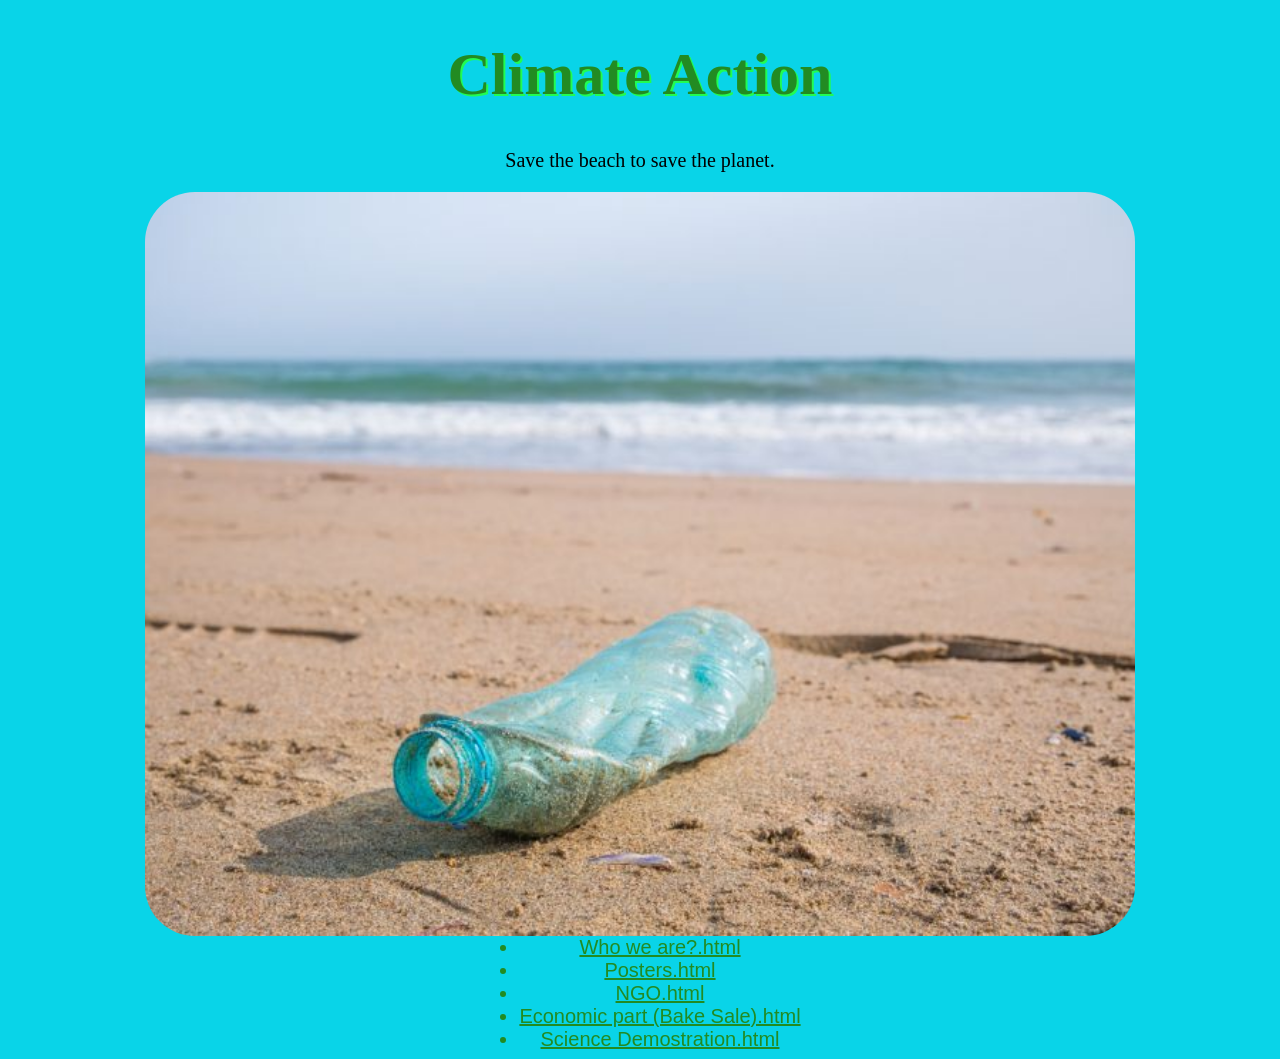
<file: index.html>
<!DOCTYPE html>
<html>
<head>
   <meta charset="utf-8">
   <meta name="viewport" content="width=device-width, initial-scale=1">
   <link rel="stylesheet" type="text/css" href="style.css">
   <title>Climate Action</title>
</head>
<body>
   <h1>Climate Action</h1>
   <p>Save the beach to save the planet.</p>
   <img src="Beach rubish.jpg">
     <ul>
      <li><a href="Who we are.html">Who we are?.html</a></li>
      <li><a href="Posters.html">Posters.html</a></li>
      <li><a href="NGO.html">NGO.html</a></li>
      <li><a href="Economic part (Bake Sale).html">Economic part (Bake Sale).html</a></li>
      <li><a href="Science Demostration.html">Science Demostration.html</a></li>
   </ul>

</body>
</htlm>
</file>
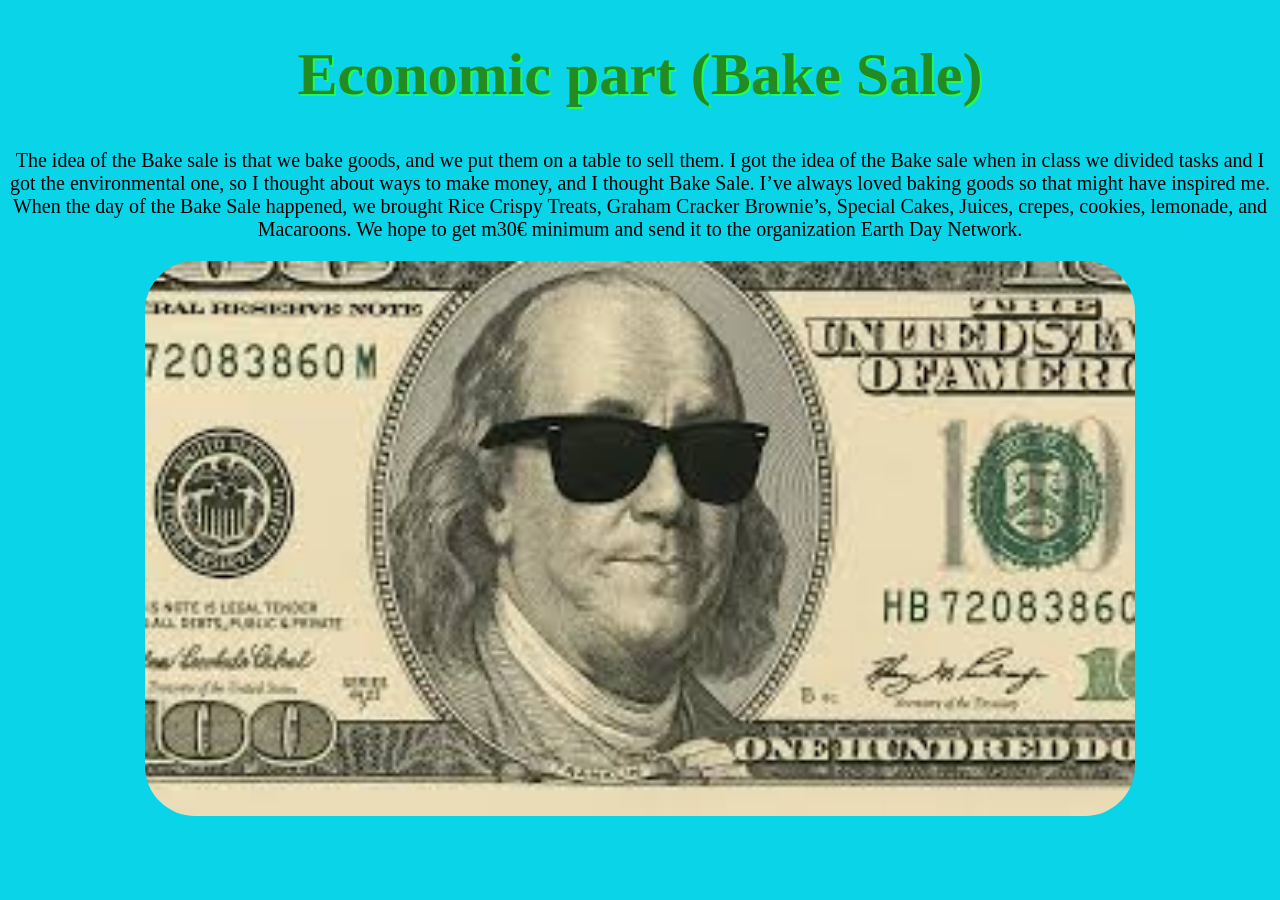
<file: Economic part (Bake Sale).html>
<!DOCTYPE html>
<html>
<head>
   <meta charset="utf-8">
   <meta name="viewport" content="width=device-width, initial-scale=1">
   <link rel="stylesheet" type="text/css" href="style5.css">
   <title>Climate Action</title>
</head>
<body>
   <h1>Economic part (Bake Sale)</h1>
    <p>The idea of the Bake sale is that we bake goods, and we put them on a table to sell them. I got the idea of the Bake sale when in class we divided tasks and I got the environmental one, so I thought about ways to make money, and I thought Bake Sale. I’ve always loved baking goods so that might have inspired me. When the day of the Bake Sale happened, we brought Rice Crispy Treats, Graham Cracker Brownie’s, Special Cakes, Juices, crepes, cookies, lemonade, and Macaroons. We hope to get m30€ minimum and send it to the organization Earth Day Network. </p>
<img src="Money.jpg"
</body>
</htlm>
</file>
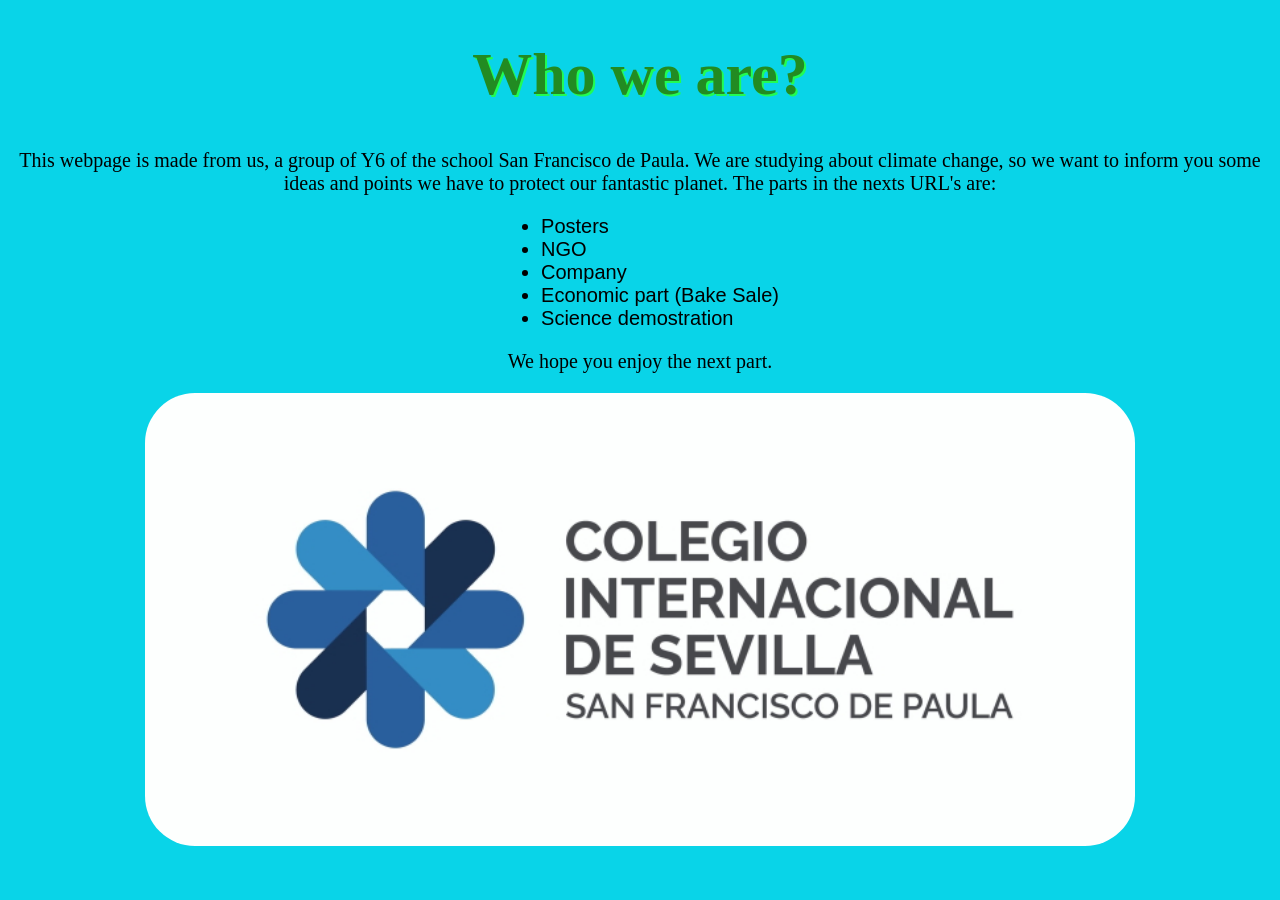
<file: Who we are.html>
<!DOCTYPE html>
<html>
<head>
   <meta charset="utf-8">
   <meta name="viewport" content="width=device-width, initial-scale=1">
   <link rel="stylesheet" type="text/css" href="style1.css">
   <title>Climate Action</title>
</head>
<body>
   <h1>Who we are?</h1>
    <p>This webpage is made from us, a group of Y6 of the school San Francisco de Paula.
       We are studying about climate change, so we want to inform you some ideas and points we have to protect our fantastic planet.
       The parts in the nexts URL's are:
 <ul>
      <li>Posters</li>
      <li>NGO</li>
      <li>Company</li>
      <li>Economic part (Bake Sale)</li>
      <li>Science demostration</li>
</ul>
<p>We hope you enjoy the next part.</p>
<img src="SFP.jpg"
</body>
</htlm>
</file>
<file: style.css>
body{
	background-color: #09D4E8;
    font-family: sans-serif;

}

h1{
	color: forestgreen;
	text-align: center;
	font-size: 60px;
	text-shadow: 2px 2px 0 #21FC52;
	font-family: impact;
}

p{
	color: black;
	text-align: center;
	font-size: 20px;
	font-family: Comic Sans MS;
}


img {
	width: 990px;
	border-radius: 50px;
	display: block;
	margin: 0 auto;
}

img:hover {
	opacity: 0.9;
}

ul {
	width: fit-content;
	margin: 0 auto;
	text-align: center;
	font-size: 20px;
	color: forestgreen;
}

a {
   margin: 0 auto;
   font-size: 20px;
   color: forestgreen;
}
</file>
<file: style5.css>
body{
	background-color: #09D4E8;
    font-family: sans-serif;

}

h1{
	color: forestgreen;
	text-align: center;
	font-size: 60px;
	text-shadow: 2px 2px 0 #21FC52;
	font-family: impact;
}

p{
	color: black;
	text-align: center;
	font-size: 20px;
	font-family: Comic Sans MS;
}


img {
	width: 990px;
	border-radius: 50px;
	display: block;
	margin: 0 auto;
}

img:hover {
	opacity: 0.9;
}
</file>
<file: style1.css>
body{
	background-color: #09D4E8;
    font-family: sans-serif;

}

h1{
	color: forestgreen;
	text-align: center;
	font-size: 60px;
	text-shadow: 2px 2px 0 #21FC52;
	font-family: impact;
}

p{
	color: black;
	text-align: center;
	font-size: 20px;
	font-family: Comic Sans MS;
}

ul {
	width: fit-content;
	margin: 0 auto;
	text-align: left;
	font-size: 20px;
}

img {
	width: 990px;
	border-radius: 50px;
	display: block;
	margin: 0 auto;
}

img:hover {
	opacity: 0.9;
}
</file>
